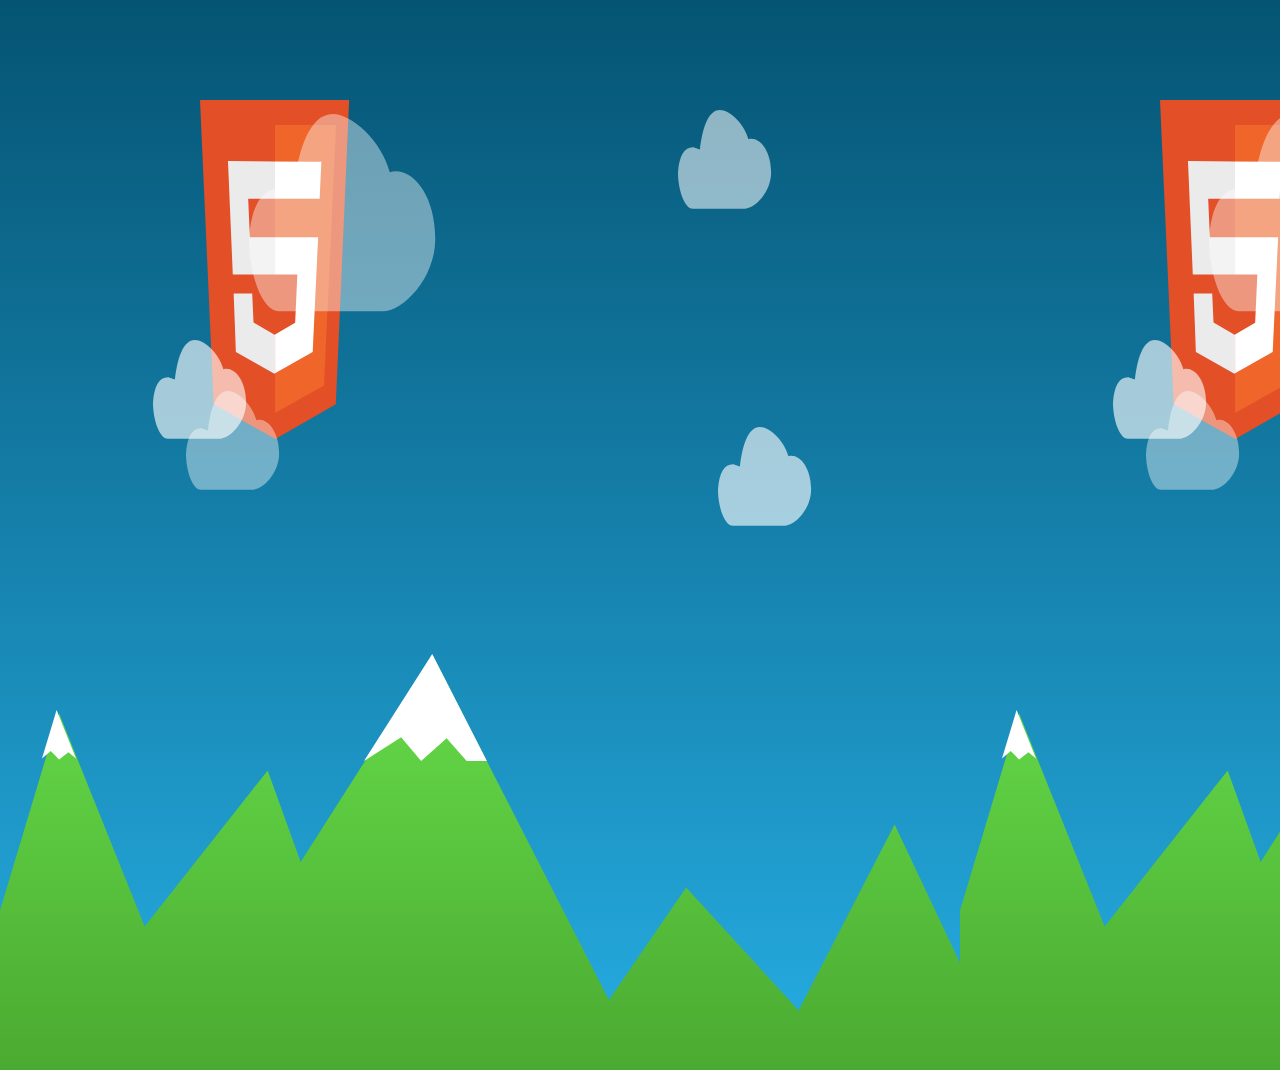
<file: 3DCanvas/indexDUO.html>
﻿<!DOCTYPE html>
<html xmlns="http://www.w3.org/1999/xhtml">
<head>
    <title>S3D Canvas</title>
    <link href="s/3dcnv.css" rel="stylesheet" />
    <script src="http://ajax.googleapis.com/ajax/libs/jquery/2.0.0/jquery.min.js"></script>
    <script src="j/sxs3dcnv/sxs3d_cnv_duo.js"></script>
    <script src="j/paisaje.js"></script>
    <script src="j/sxs3dcnv/sxs3d_cnv_anim_duo.js"></script>
    <script src="j/duoExample.js"></script>
    
</head>
<body>
  <div id="dobleCnv">
    <canvas id="cnv" width="1920" height="1070"></canvas>
    <canvas id="sxs3d_cnv" width="1920" height="1070"></canvas>
  </div>
</body>
</html>
</file>
<file: 3DCanvas/s/3dcnv.css>
﻿body {
}

.canvasDebugView {
    border-bottom: 5px dotted salmon;
}
.img-src-preload {
    visibility:collapse;
}
#miCanvas {
    padding:0px;
    margin:0px;
}
#dobleCnv{
    display:block;
    clear:both;
    width:1920px;
}
</file>
